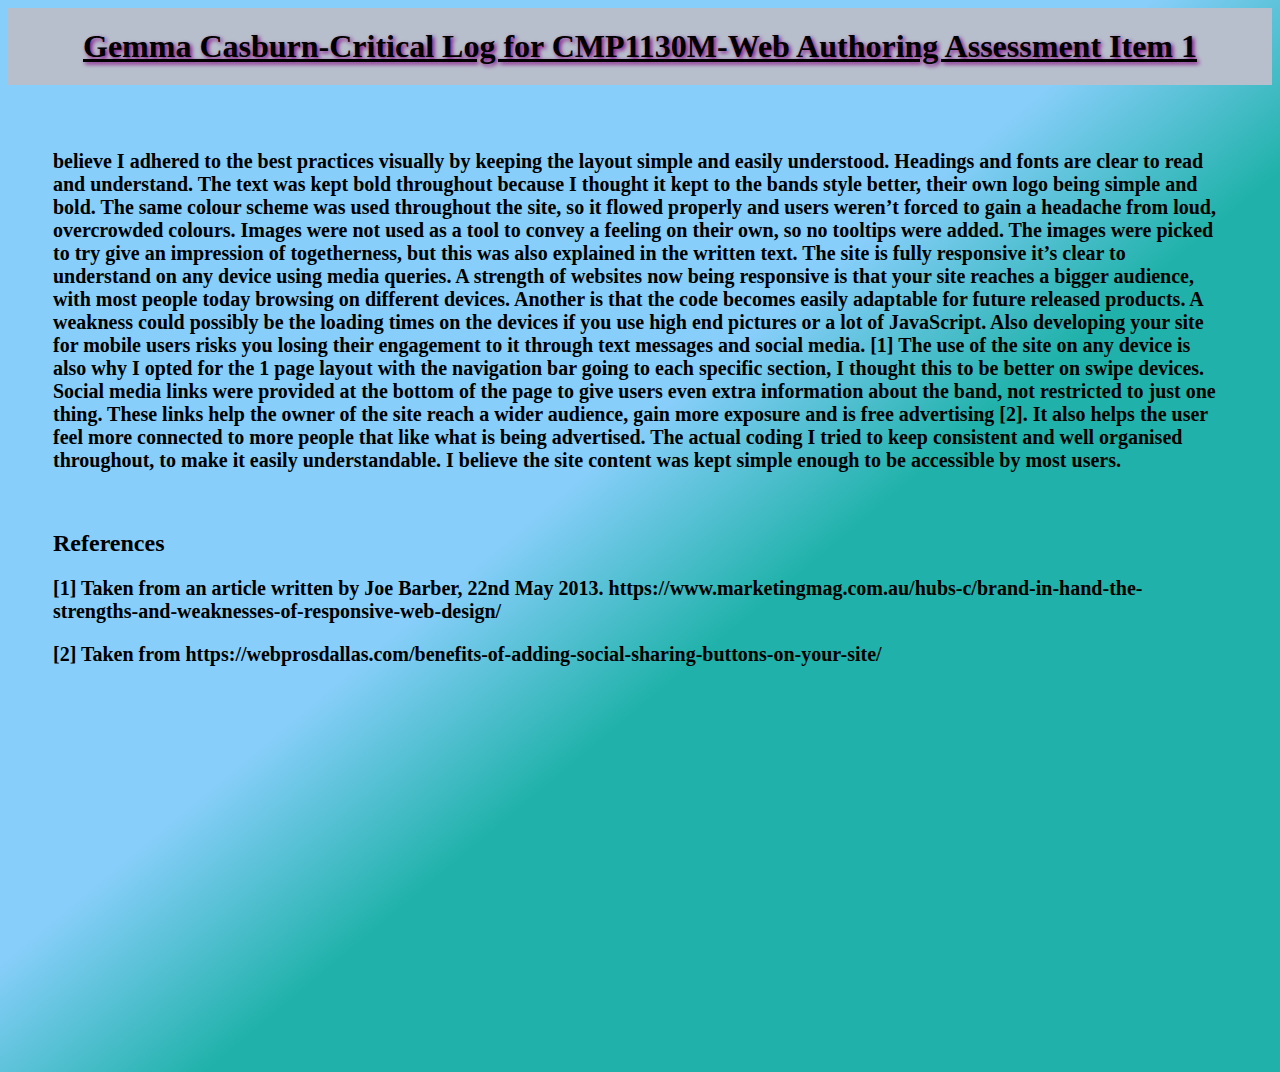
<file: Criticallog.html>
<html>
<head> 
	
	<link rel="stylesheet" type="text/css" href="LogCSS.css" />
	<title>Critical log</title>
	
</head>

<body style="background:linear-gradient(to bottom right, LightSkyBlue 45%,LightSeaGreen 58%)";>
<h1 class="heads"> Gemma Casburn-Critical Log for CMP1130M-Web Authoring Assessment Item 1</h1>
<div class="text-holder">
<p class="text">  believe I adhered to the best practices visually by keeping the layout simple and easily understood.
 Headings and fonts are clear to read and understand.
The text was kept bold throughout because I thought it kept to the bands style better, their own logo being simple and bold.
 The same colour scheme was used throughout the site, so it flowed properly and users weren’t forced to gain a headache from loud, overcrowded colours.
Images were not used as a tool to convey a feeling on their own, so no tooltips were added. 
The images were picked to try give an impression of togetherness, but this was also explained in the written text.
The site is fully responsive it’s clear to understand on any device using media queries. 
A strength of websites now being responsive is that your site reaches a bigger audience, with most people today browsing on different devices. 
Another is that the code becomes easily adaptable for future released products. 
A weakness could possibly be the loading times on the devices if you use high end pictures or a lot of JavaScript. 
Also developing your site for mobile users risks you losing their engagement to it through text messages and social media. 
[1] The use of the site on any device is also why I opted for the 1 page layout with the navigation bar going to each specific section,
 I thought this to be better on swipe devices.
Social media links were provided at the bottom of the page to give users even extra information about the band, not restricted to just 
one thing. These links help the owner of the site reach a wider audience, gain more exposure and is free advertising [2].
 It also helps the user feel more connected to more people that like what is being advertised.
The actual coding I tried to keep consistent and well organised throughout, to make it easily understandable.
I believe the site content was kept simple enough to be accessible by most users.

</p>
<br>
<h2>References</h2>
<p class="text"> [1] Taken from an article written by Joe Barber, 22nd May 2013.
    https://www.marketingmag.com.au/hubs-c/brand-in-hand-the-strengths-and-weaknesses-of-responsive-web-design/</p>
 
<p class="text">[2] Taken from https://webprosdallas.com/benefits-of-adding-social-sharing-buttons-on-your-site/</p>

</div>
<div class="demo-container">
<iframe width="560" height="315" src="https://www.youtube.com/embed/iusm3qhaBkI" frameborder="0" allow="autoplay; encrypted-media" 
allowfullscreen></iframe>
</div>

</body>
</html>
</br>
</file>
<file: LogCSS.css>
.heads {
	text-align: center;
    color: black;
    text-decoration: underline;
    margin-bottom: 0;
	text-align: center;
    text-shadow: 2px 2px 4px purple;
	width: 100%;
    padding: 20px 0;
    background-color: #b7bfcc;
	font-weight: bold;
}
.text {
	font-weight: bold;
	font-size:20px;
}
.text-holder{
	margin:40px;
	padding:5px;
}
.demo-container{
	 
    width: 100%;
    height: auto;
	text-align:center;
    
}
line break:
</file>
